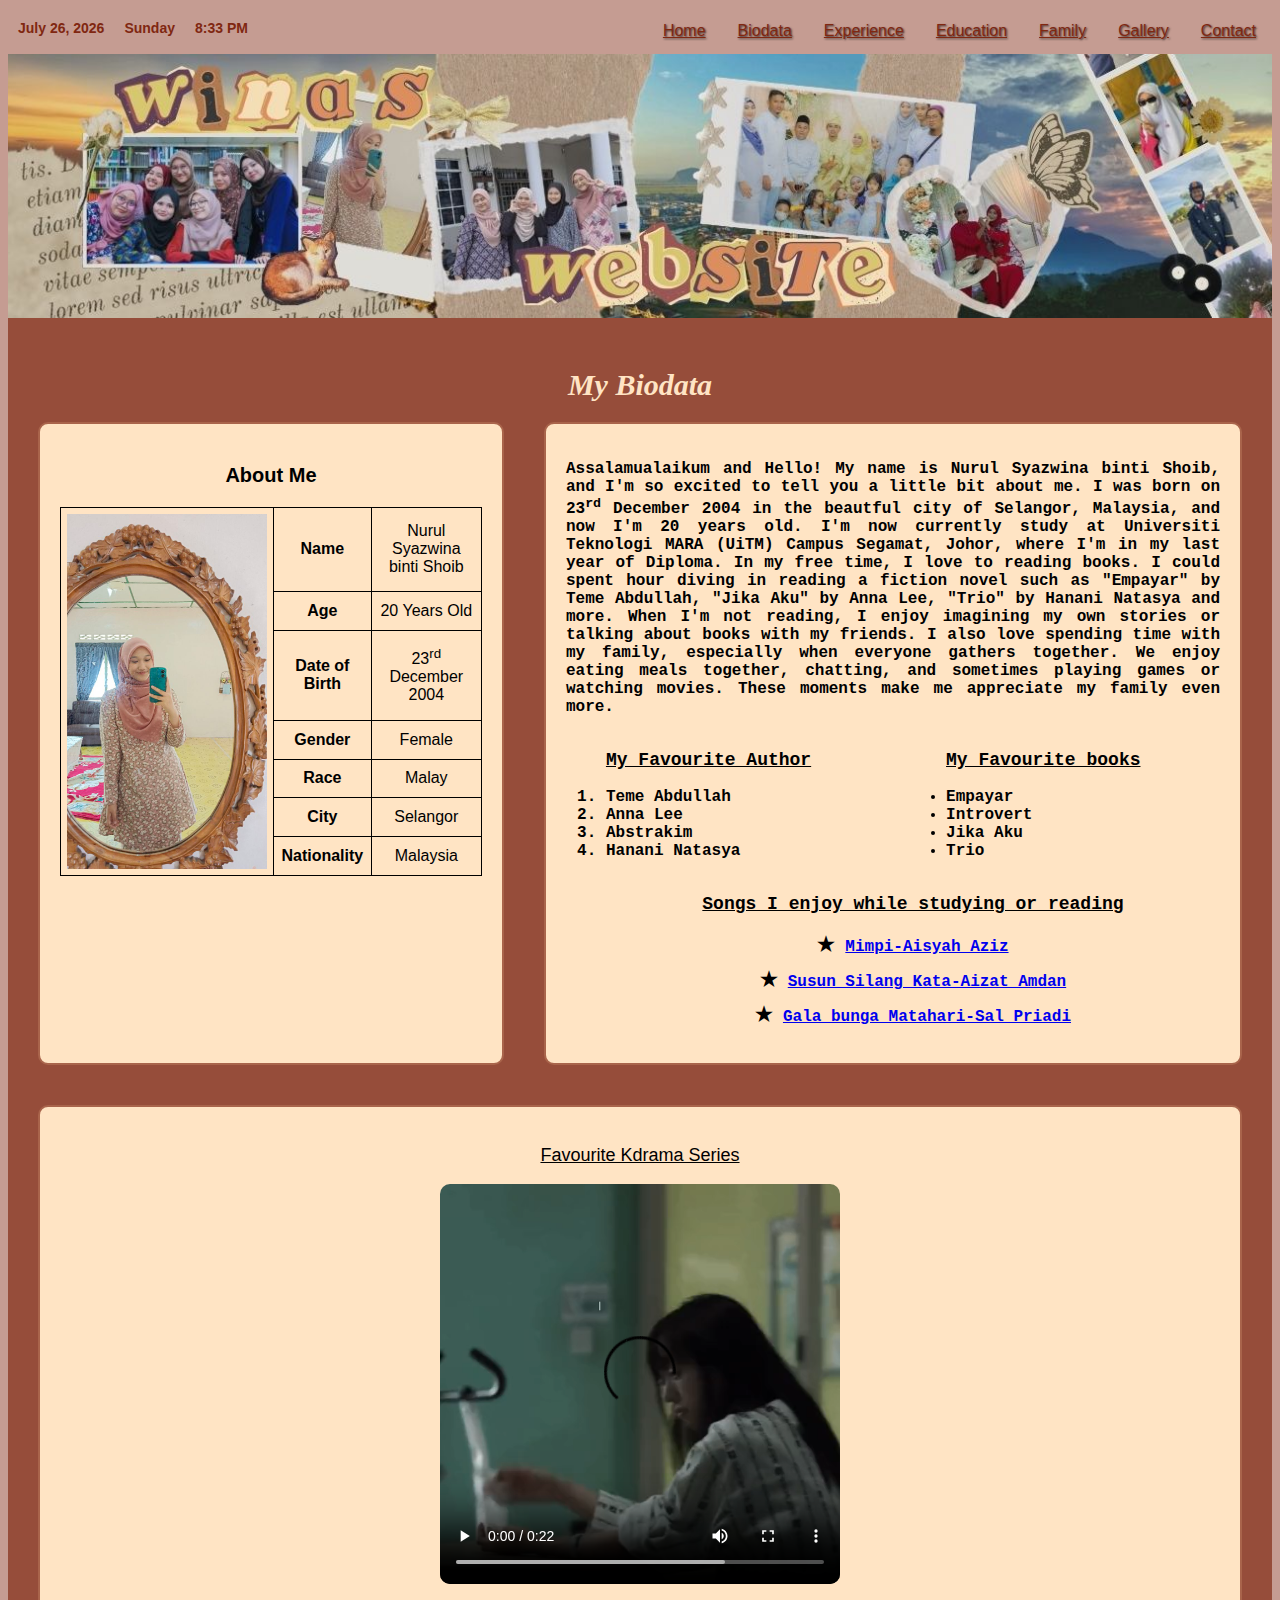
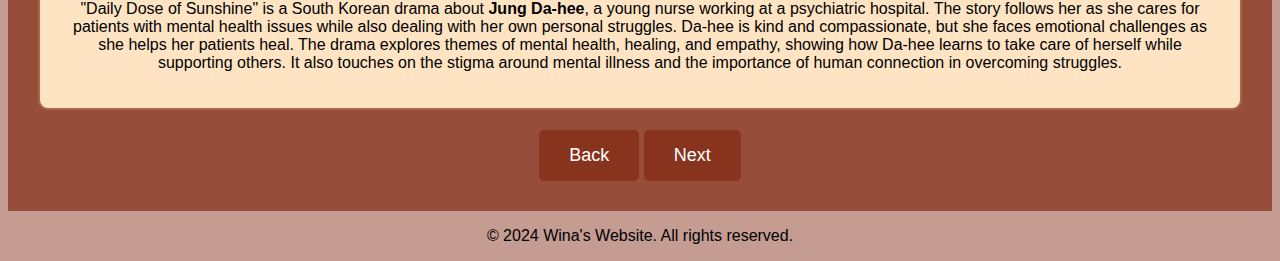
<file: biodata.html>
<html>
<head>
<title>My Biodata</title>
<meta charset="utf-8">
<meta name="viewport" content="width=device-width, initial-scale=1">
<link rel="stylesheet" href="style.css">
</head>
<style>
  article {
    width: 100%;
    background-color: #802711ac;
    text-align: center ;
    padding: 30px;
    height: auto;
  }
  .container{
    display: flex;
    justify-content: space-between;
    gap: 40px;
  }
  .column{
    width: 100%;
    margin-top: 40px;
    padding: 20px;
    border: 2px solid #802711ac;
    border-radius: 10px;
    background-color: bisque;
  }
  .leftcolumn{
    width:40%;
    padding: 20px;
    border: 2px solid #802711ac;
    border-radius: 10px;
    background-color: bisque;
  }
  .rightcolumn{
    width:60%;
    padding: 20px;
    border: 2px solid #802711ac;
    border-radius: 10px;
    background-color: bisque;
  }
  .star li{
    list-style-type: none;
    margin: 10px 0;
  }
  .star li::before{
    content:"★";
    font-size:20px;
    margin-right: 10px;
  }
  .summary{
    width: 55%; 
    text-align: left;
    padding-left: 20px;
  }
  
  video {
    width: 400px;
    border-radius: 10px;
  }

  .btn{
    padding: 15px 30px;
    background-color: #802711ac;
    color: white;
    border: none;
    border-radius: 5px;
    font-size: 18px;
    cursor: pointer;
    margin-top: 20px;
  }
  .btn-hover{
    background-color: #9e3c2f;
  }

</style>
<body>

  <div class="topnav">
    <a href="contact.html">Contact</a>
    <a href="gallery.html">Gallery</a>
    <a href="family.html">Family</a>
    <a href="education.html">Education</a>
    <a href="experience.html">Experience</a>
    <a href="biodata.html">Biodata</a>
    <a href="home.html">Home</a>

    <b><div class="datetime-container">
      <div class="date" id="date"></div>
      <div class="day" id="day"></div>    
      <div class="clock" id="clock"></div>
    </div></b>
</div>

<header class="header">
  <img src="header.jpg" alt="header image">
</header>

<section>
  <article>
    <h1 style="font-size: 30px;font-family: 'Times New Roman', Times, serif;color: bisque;"><i>My Biodata</i></h1>

    <div class="container">
      <div class="leftcolumn">
    <p></p><table style="float: right;font-family: 'Gill Sans', 'Gill Sans MT', Calibri, 'Trebuchet MS', sans-serif;" >
      <p style="font-size: 20px;"><b>About Me</b></p>
        <td rowspan="8"><a href="wina1.jpg"><img src="wina1.jpg" alt="myself" width="200px" style="float: center; border: none;"></a>
        </td>
      </tr>
      <tr>
        <td><b>Name</b></td>
        <td>Nurul Syazwina binti Shoib  </td>
      </tr>
      <tr>
        <td><b>Age</b></td>
        <td>20 Years Old</td>
      </tr>
      <tr>
        <td><b>Date of Birth</b></td>
        <td>23<sup>rd</sup> December 2004</td>
      </tr>
      <tr>
        <td><b>Gender</b></td>
        <td>Female</td>
      </tr>
      <tr>
        <td><b>Race</b></td>
        <td>Malay</td>
      </tr>
      <tr>
        <td><b>City</b></td>
        <td>Selangor</td>
      </tr>
      <tr>
        <td><b>Nationality</b></td>
        <td>Malaysia</td>
      </tr>
    </table>
  </div>
    
 

  
  <div class="rightcolumn" style="font-family: 'Courier New', Courier, monospace;"><b>
      <p style="text-align: justify;">Assalamualaikum and Hello! My name is Nurul Syazwina binti Shoib, and I'm so excited to tell you a little bit about me. I was born on 23<sup>rd</sup> December 2004 in 
      the beautful city of Selangor, Malaysia, and now I'm 20 years old. I'm now currently study at Universiti Teknologi MARA (UiTM) Campus Segamat, Johor, where I'm in my last year of Diploma. 
      In my free time, I love to reading books. I could spent hour diving in reading a fiction novel such as "Empayar" by Teme Abdullah, "Jika Aku" by Anna Lee, "Trio" by Hanani Natasya and more.
      When I'm not reading, I enjoy imagining my own stories or talking about books with my friends. I also love spending time with my family, especially when everyone gathers together.
     We enjoy eating meals together, chatting, and sometimes playing games or watching movies. These moments make me appreciate my family even more.</p>
     <div style="display: flex; justify-content: space-between;">
      <div style="width:50%;">
     <ol style="text-align: left;"><p style="font-size: 18px; text-decoration: underline;">My Favourite Author</p>
      <li>
        Teme Abdullah
      </li>
      <li>
        Anna Lee
      </li>
      <li>
        Abstrakim
      </li>
      <li>
        Hanani Natasya
      </li>
    </ol>
    </div>
    <div style="width: 48%;">
    <ul style="text-align: left;"><p style="font-size: 18px; text-decoration: underline;">My Favourite books</p>
      <li>
        Empayar
      </li>
      <li>
        Introvert
      </li>
      <li>
        Jika Aku
      </li>
      <li>
        Trio
      </li>
    </ul>
  </div>
</div>
    <ul class="star"><p style="font-size: 18px; text-decoration: underline;">Songs I enjoy while studying or reading</p>
    <li><a href="https://youtu.be/jqduqwMeaA0?si=xMAFJzZyX6DD0WbW" target="_blank">Mimpi-Aisyah Aziz</a></li>
    <li><a href="https://youtu.be/tP_GiBW5sug?si=YdtbJjayIylZfIyg" target="_blank">Susun Silang Kata-Aizat Amdan</a></li>
    <li><a href="https://youtu.be/AQpEIZ8dNcU?si=qAZrgW_1sOEQgG-3" target="_blank">Gala bunga Matahari-Sal Priadi</a></li>
  </ul></b>
</div>
</div>
<div class="column" style="font-family: 'Franklin Gothic Medium', 'Arial Narrow', Arial, sans-serif;">
  <p style="font-size: 18px; text-decoration: underline;" >Favourite Kdrama Series</p>
  <video controls>
    <source src="kdramavideo.mp4" alt="video kdrama" type="video/mp4">
  </video>
  <p>"Daily Dose of Sunshine" is a South Korean drama about <b>Jung Da-hee</b>, a young nurse working at a 
    psychiatric hospital. The story follows her as she cares for patients with mental health issues while also dealing
     with her own personal struggles. Da-hee is kind and compassionate, but she faces emotional challenges as she helps her patients heal.

    The drama explores themes of mental health, healing, and empathy, showing how Da-hee learns to take care of 
    herself while supporting others. It also touches on the stigma around mental illness and the importance of human 
    connection in overcoming struggles.</p>
   </div>
  </div>
</div>
<button class="btn" onclick="location.href='home.html'">Back</button>
<button class="btn" onclick="location.href='experience.html'">Next</button>
  </article>
</section>

<footer>
  <p>© 2024 Wina's Website. All rights reserved.</p>
</footer>

<script>
  function updateDateTime() {
    const now = new Date();
    
    const options = { year: 'numeric', month: 'long', day: 'numeric' };
    const formattedDate = now.toLocaleDateString('en-US', options);
    
    const optionsDay = { weekday: 'long' };
    const formattedDay = now.toLocaleDateString('en-US', optionsDay);
    
    let hours = now.getHours();
    let minutes = now.getMinutes();
    let ampm = hours >= 12 ? 'PM' : 'AM';
    hours = hours % 12;
    hours = hours ? hours : 12; 
    minutes = minutes < 10 ? '0' + minutes : minutes;
    const formattedTime = hours + ':' + minutes + ' ' + ampm;

    document.getElementById('date').textContent = formattedDate;
    document.getElementById('day').textContent = formattedDay;
    document.getElementById('clock').textContent = formattedTime;
  }

  setInterval(updateDateTime, 1000);
  
  updateDateTime();
</script>


</body>
</html>
</file>
<file: style.css>
body {
    font-family: Arial, Helvetica, sans-serif;
    background-color: #80271175;
  
  }
  
  .title{
    font-family: 'Times New Roman', Times, serif;
    color: #802711;
    text-align: center;
  }

  /* Style the header */
  header {
    text-align: center;
    color: white;
    
  }
  
  .header img {
    width: 100%;
    height: auto;
  }
  
  header h2 {
      font-size: 50px;
      color: white;
      text-shadow: 2px 2px 5px rgba(0, 0, 0, 0.7);
  }
  
  footer {
      text-align: center;
  }
  
  .topnav {
    overflow: hidden;
  }
  
  .topnav a {
    float: right;
    text-align: center;
    color: #802711;
    padding: 14px 16px;
    text-shadow: 1px 1px 2px rgba(0, 0, 0, 0.7);
    border-radius: 50px;
  }
  
  .topnav a:hover {
    color: #54190bbf;
  }
  
  
  article {
    float: center;
    width: 100%;
    background-color: #802711ac;
    text-align: center ;
    padding: 20px;
    height: auto;
  }
  
  section::after {
    content: none;
    display: table;
    clear: both;
  }
  
  @media (max-width: 600px) {
    nav, article {
      width: 100%;
      height: auto;
    }
  }
  
  table, 
  th, 
  td {
      border: 1px solid  black;
      border-collapse: collapse;
      padding: 6px;
      text-align: center;
  }
  
* {
  box-sizing: border-box;
}

.datetime-container {
  padding: 0;
  margin: 0;  
  display: flex;
  justify-content: flex-start;
  align-items: center; 
  text-align: left;
}

.datetime-container h1 {
  margin: 0;
}

.datetime-container .date, .datetime-container .day, .datetime-container .clock {
  font-size: 14px;
  margin-right: 10px;
  margin-top: 12px;
  margin-left: 10px;
  color: #802711;
}

.datetime-container .clock {
  margin-right: 0;
}
</file>
